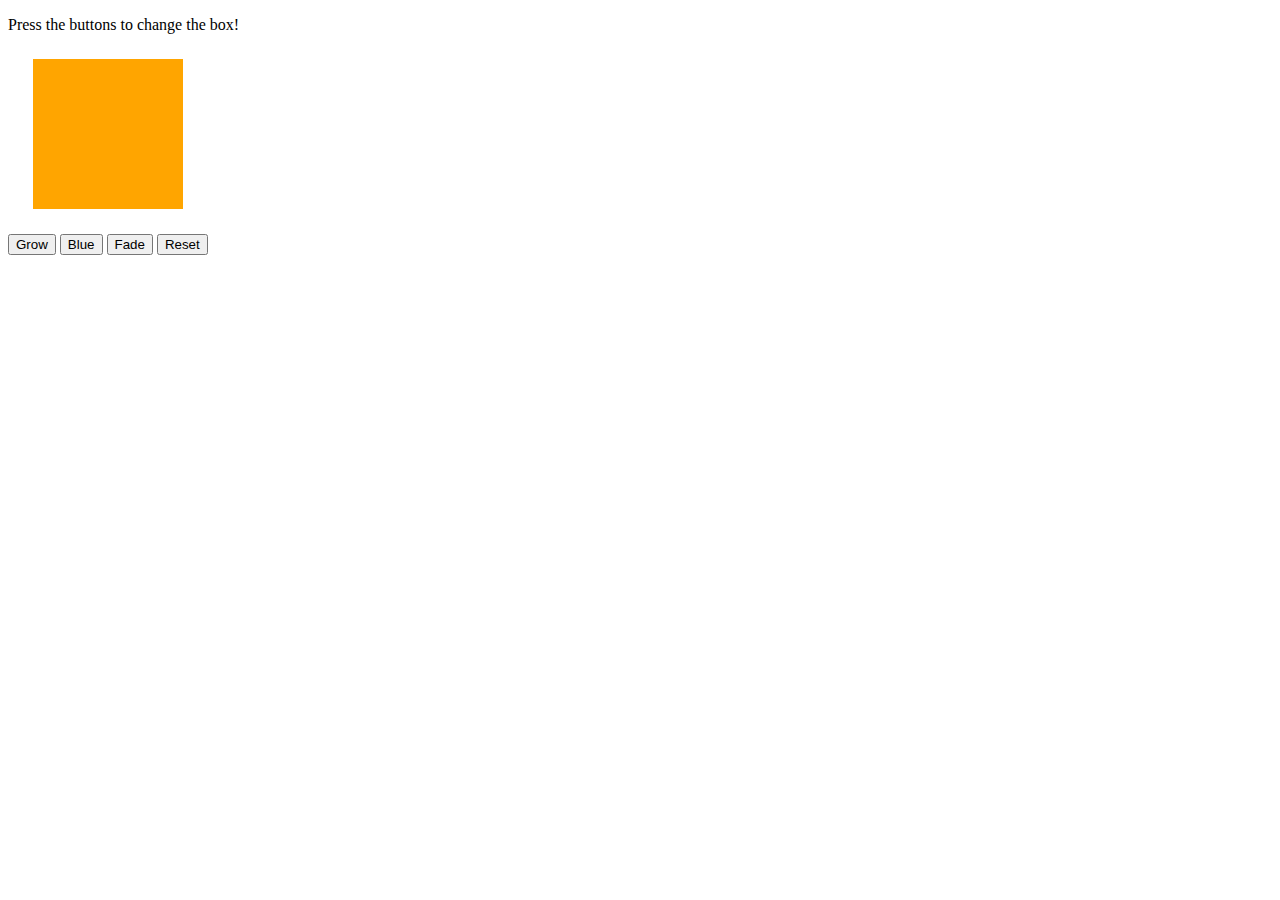
<file: index6.html>
<!DOCTYPE html>
<html>
<head>
    <title>Jiggle Into JavaScript</title>
    <!-- <script type="text/javascript" src="https://cdnjs.cloudflare.com/ajax/libs/jquery/3.1.0/jquery.min.js"></script> -->
</head>
<body>

    <p>Press the buttons to change the box!</p>

    <div id="box" style="height:150px; width:150px; background-color:orange; margin:25px"></div>

    <button id="button1">Grow</button>
    <button id="button2">Blue</button>
    <button id="button3">Fade</button>
    <button id="button4">Reset</button>

    <script type="text/javascript" src="javascript.js"></script>

</body>
</html>
</file>
